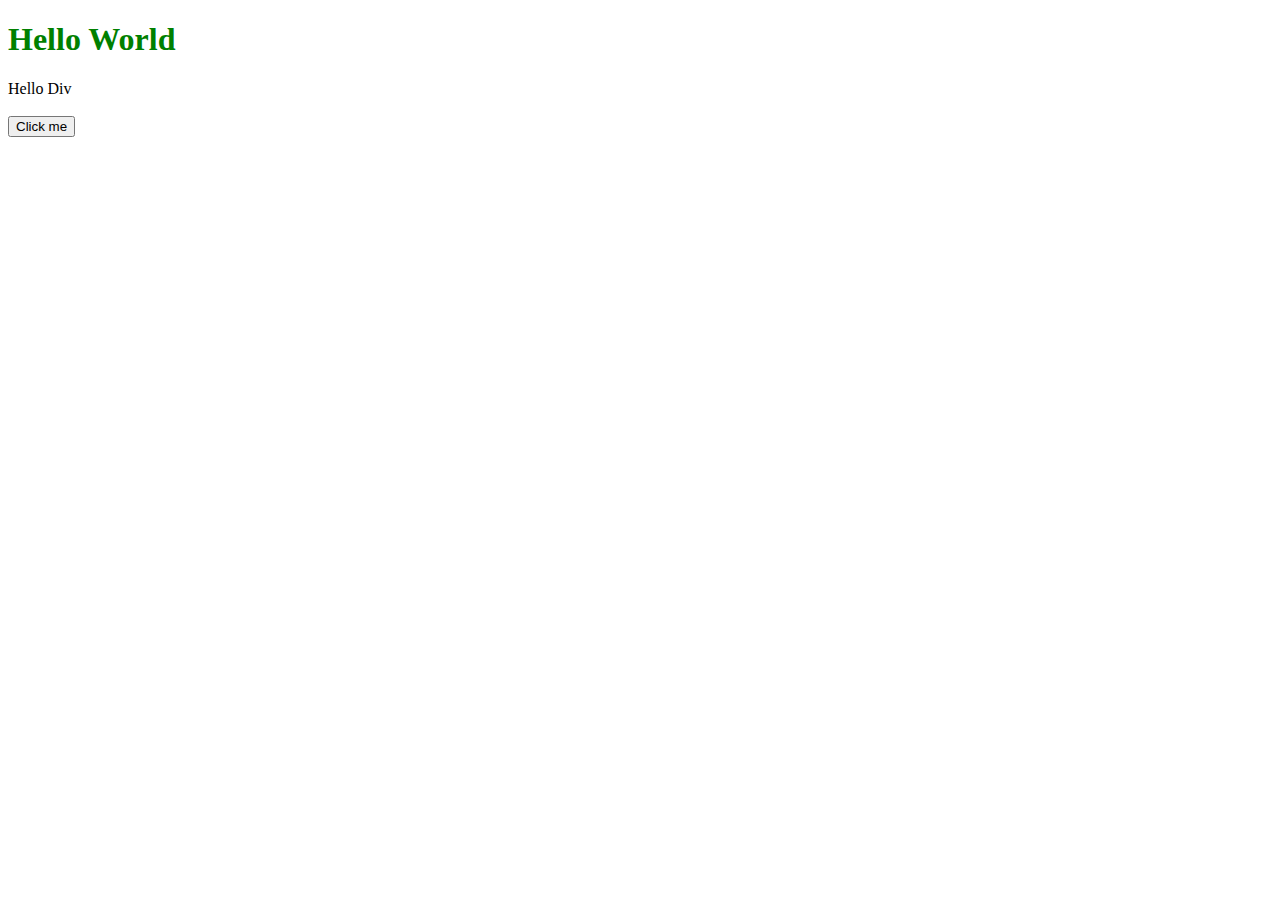
<file: Assignment02/Assignment02/index.html>
<!DOCTYPE html>
<html lang="en">
    <head>
        <meta charset="UTF-8" />
        <title>Title</title>
        <link rel="stylesheet" href="styles.css" />
        <script src="script.js"></script>
    </head>
    <body>
        <h1 class="title">Hello World</h1>
        <div id="mainDiv">Hello Div</div>
        <br />
        <button onclick="buttonClicked()">Click me</button>
    </body>
</html>
</file>
<file: Assignment02/Assignment02/styles.css>
.title {
    color: green;
}
</file>
